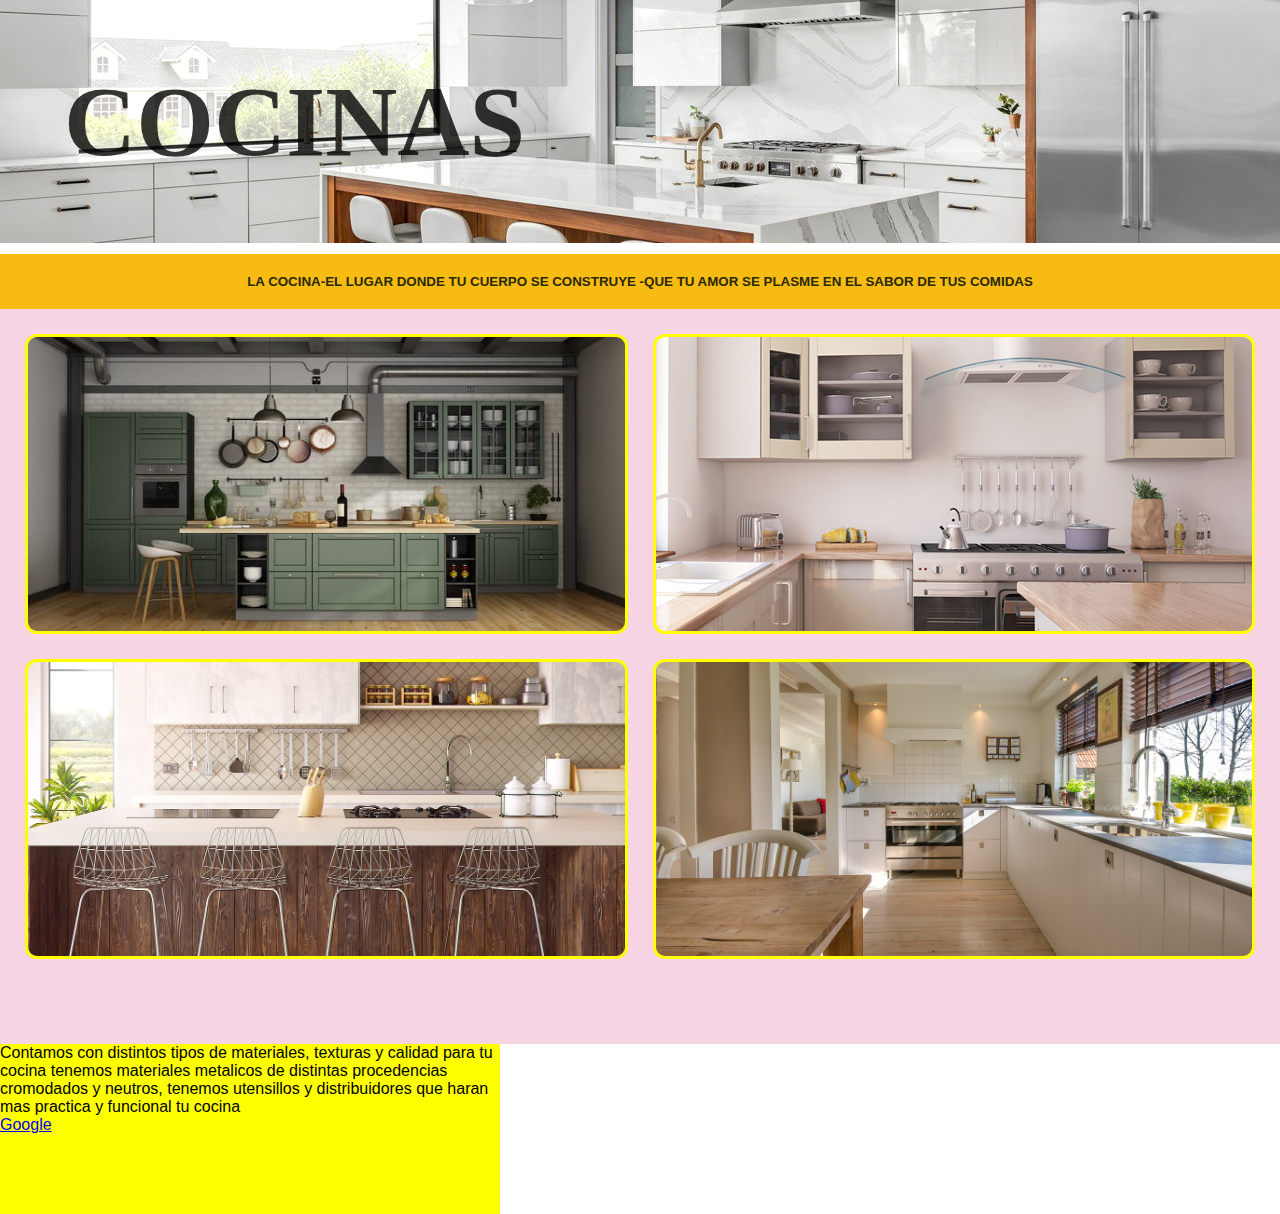
<file: cocina.html>
<!DOCTYPE html>
<html lang="es">

<head>

    <meta charset="utf-8">
    <meta http-equiv="X-UA-Compatible" content="IE=edge">
    <meta name="viewport" content="width=device-width, initial-scale=1">
    <link rel="stylesheet" href="https://cdn.jsdelivr.net/npm/bootstrap@5.0.2/dist/css/bootstrap.min.css"
        rel="stylesheet" integrity="sha384-EVSTQN3/azprG1Anm3QDgpJLIm9Nao0Yz1ztcQTwFspd3yD65VohhpuuCOmLASjC"
        crossorigin="anonymous">
    <link rel="stylesheet" href="estilos.css">
    <title>cocina</title>

</head>

<body>
    <div class="h1cocina">
        <h1>COCINAS</h1>
    </div>
    

    <!--jumbotron inicio-->
    <div class="jumbotronCOCINA">
        <h2>La cocina-El lugar donde tu cuerpo se construye -que tu amor se plasme en el sabor de tus comidas </h2>
    <!--navbar fin-->

    <div class="cocinafotos">
        <div class="img img11"></div>
        <div class="img img22"></div>
        <div class="img img33"></div>
        <div class="img img44"></div>
    </div>
    <div id="cuadradococina">
        <p>Contamos con distintos tipos de materiales, texturas y calidad para tu cocina
            tenemos materiales metalicos de distintas procedencias cromodados y neutros, 
            tenemos utensillos y distribuidores que haran mas practica y funcional tu cocina
        </p>
        <a href='https://google.com'>Google<a></a>
    </div>


</body>

</html>
</file>
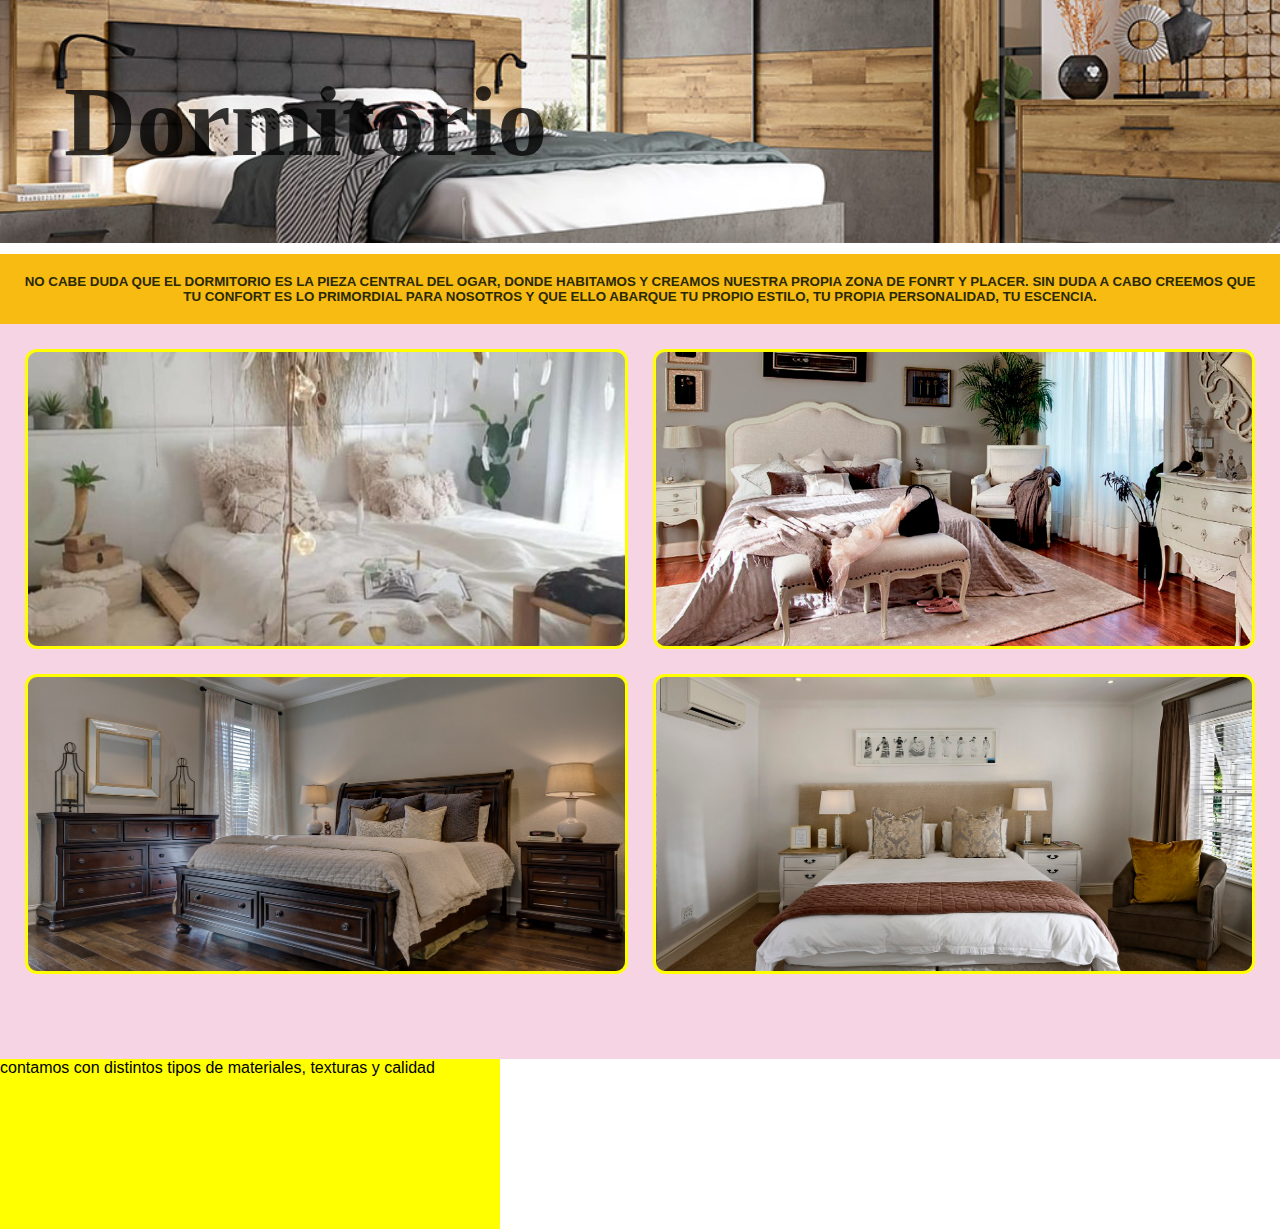
<file: dormitorio.html>
<!DOCTYPE html>
<html lang="es">

<head>

    <meta charset="utf-8">
    <meta http-equiv="X-UA-Compatible" content="IE=edge">
    <meta name="viewport" content="width=device-width, initial-scale=1">
    <link rel="stylesheet" href="https://cdn.jsdelivr.net/npm/bootstrap@5.0.2/dist/css/bootstrap.min.css"
        rel="stylesheet" integrity="sha384-EVSTQN3/azprG1Anm3QDgpJLIm9Nao0Yz1ztcQTwFspd3yD65VohhpuuCOmLASjC"
        crossorigin="anonymous">
    <link rel="stylesheet" href="estilos.css">
    <title>living</title>

</head>

<body>
    <div class="h1dormitorio">
    <h1>Dormitorio</h1> 
    </div>


    <!--jumbotron inicio-->
    <div class="jumbotrondormitorio">
        <h2>No cabe duda que el dormitorio es la pieza central del ogar, donde habitamos y creamos nuestra propia zona de fonrt y placer. sin duda a cabo creemos que tu confort es lo primordial para nosotros y que ello abarque tu propio estilo, tu propia personalidad, tu escencia.</h2>
    <!--navbar fin-->

    <div class="livingfotos">
        <div class="img img1111"></div>
        <div class="img img2222"></div>
        <div class="img img3333"></div>
        <div class="img img4444"></div>
    </div>

    <div id="cuadrado">
        <p>contamos con distintos tipos de materiales, texturas y calidad</p>
    </div>

    
</body>

</html>
</file>
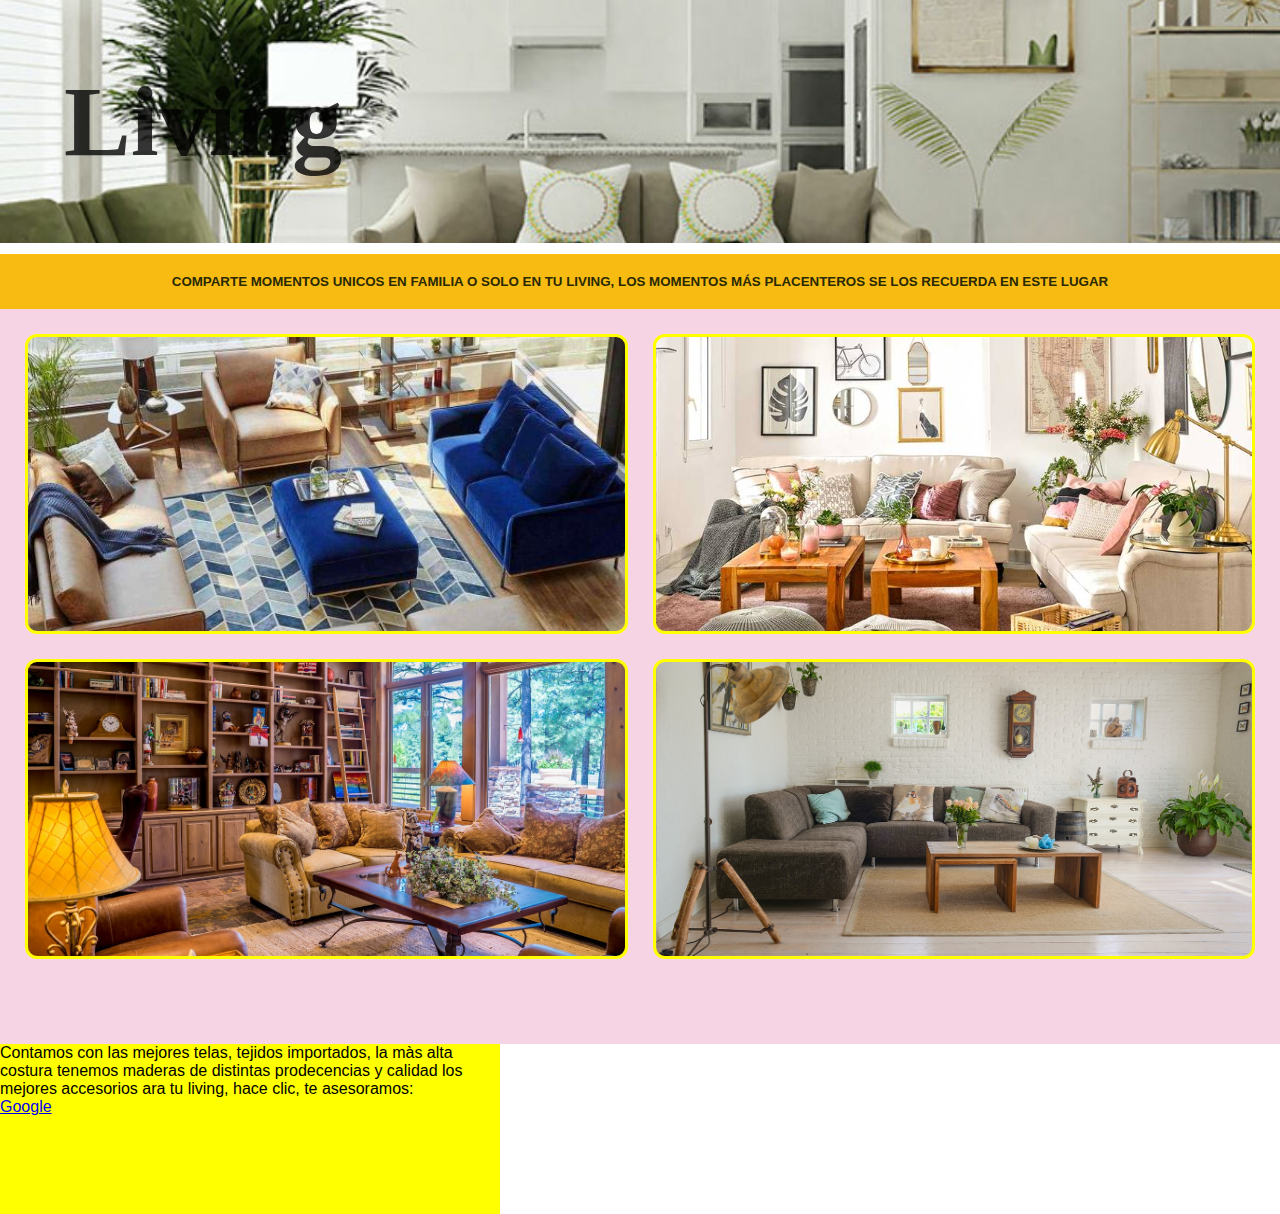
<file: living.html>
<!DOCTYPE html>
<html lang="es">

<head>

    <meta charset="utf-8">
    <meta http-equiv="X-UA-Compatible" content="IE=edge">
    <meta name="viewport" content="width=device-width, initial-scale=1">
    <link rel="stylesheet" href="https://cdn.jsdelivr.net/npm/bootstrap@5.0.2/dist/css/bootstrap.min.css"
        rel="stylesheet" integrity="sha384-EVSTQN3/azprG1Anm3QDgpJLIm9Nao0Yz1ztcQTwFspd3yD65VohhpuuCOmLASjC"
        crossorigin="anonymous">
    <link rel="stylesheet" href="estilos.css">
    <title>living</title>

</head>

<body>
    <div class="h1living">
    <h1>living</h1> 
    </div>


    <!--jumbotron inicio-->
    <div class="jumbotronliving">
        <h2>Comparte momentos unicos en familia o solo en tu living, los momentos más placenteros se los recuerda en este lugar</h2>
    <!--navbar fin-->

    <div class="livingfotos">
        <div class="img img111"></div>
        <div class="img img222"></div>
        <div class="img img333"></div>
        <div class="img img444"></div>
    </div>

    <div id="cuadradoliving">
        <p>Contamos con las mejores telas, tejidos importados, la màs alta costura 
            tenemos maderas de distintas prodecencias y calidad
            los mejores accesorios ara tu living, hace clic, te asesoramos:
        </p>
        <a href='https://google.com'>Google<a></a>
    </div>


</body>

</html>
</file>
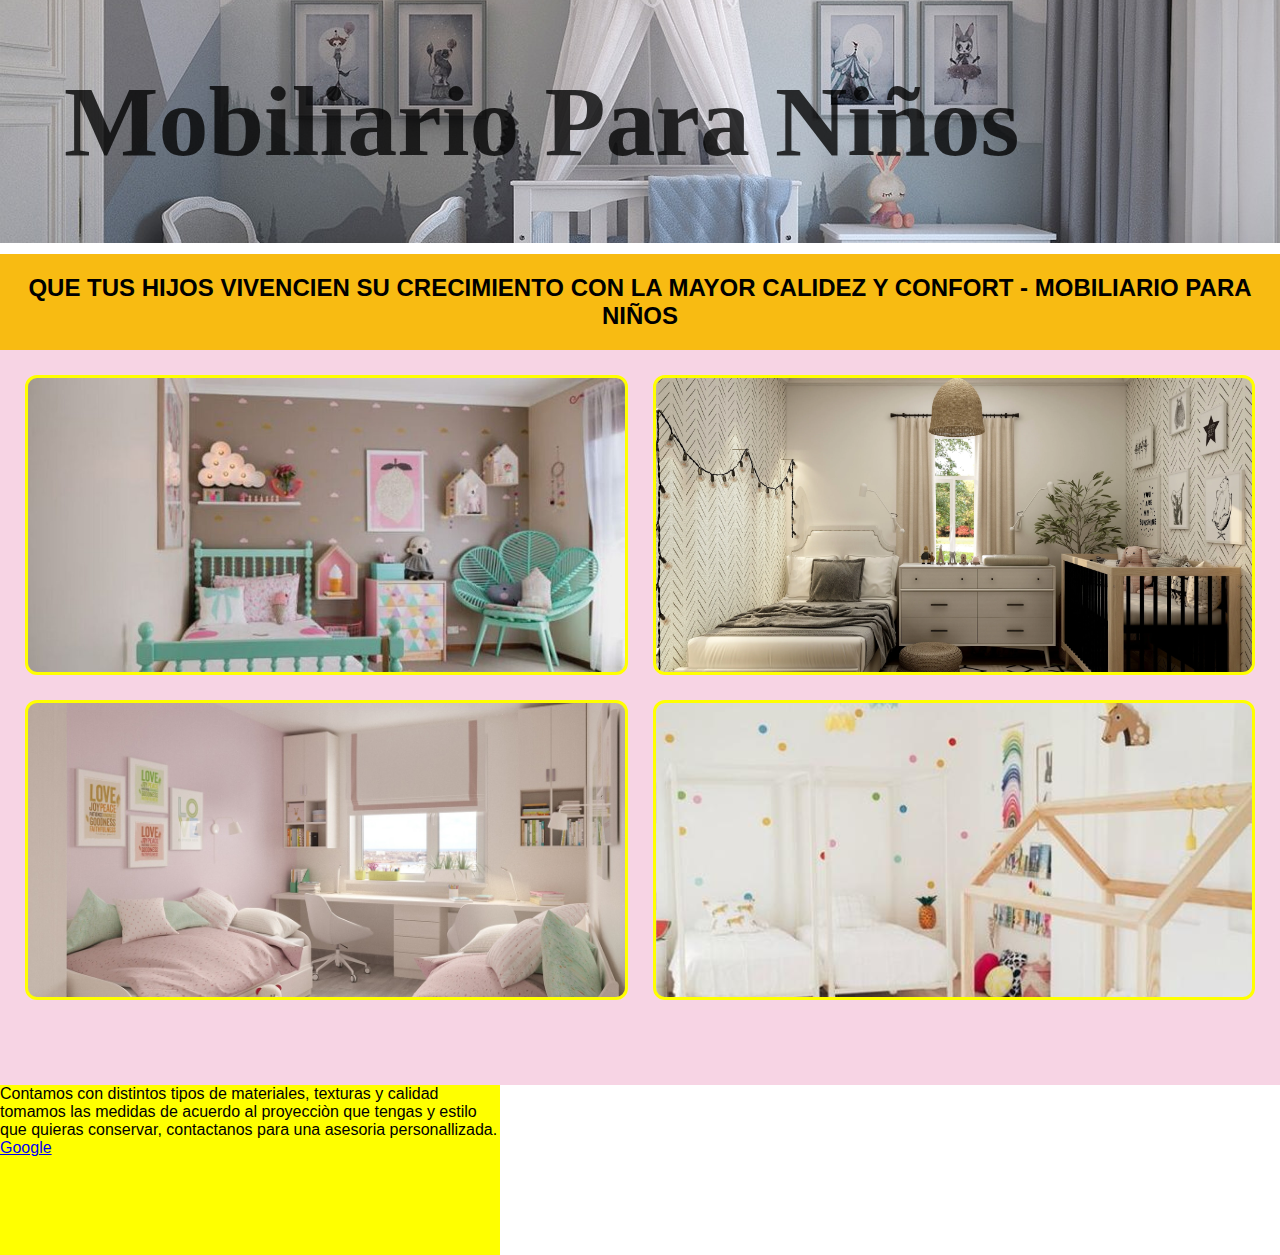
<file: ninos.html>
<!DOCTYPE html>
<html lang="es">

<head>

    <meta charset="utf-8">
    <meta http-equiv="X-UA-Compatible" content="IE=edge">
    <meta name="viewport" content="width=device-width, initial-scale=1">
    <link rel="stylesheet" href="https://cdn.jsdelivr.net/npm/bootstrap@5.0.2/dist/css/bootstrap.min.css"
        rel="stylesheet" integrity="sha384-EVSTQN3/azprG1Anm3QDgpJLIm9Nao0Yz1ztcQTwFspd3yD65VohhpuuCOmLASjC"
        crossorigin="anonymous">
    <link rel="stylesheet" href="estilos.css">
    <title>Niños</title>

</head>

<body>
    <div class="h1niños">
    <h1>Mobiliario para Niños</h1> 
    </div>


    <!--jumbotron inicio-->
    <div class="jumbotronniños">
        <h2>Que tus hijos vivencien su crecimiento con la mayor calidez y confort - mobiliario para niños</h2>
    <!--navbar fin-->

    <div class="livingfotos">
        <div class="img img12"></div>
        <div class="img img123"></div>
        <div class="img img1234"></div>
        <div class="img img12345"></div>
    </div>

    <div id="cuadrado">
        <p>Contamos con distintos tipos de materiales, texturas y calidad
            tomamos las medidas de acuerdo al proyecciòn que tengas y estilo que quieras conservar, 
            contactanos para una asesoria personallizada.
        </p>
        <a href='https://google.com'>Google<a></a>
    </div>
</body>

</html>
</file>
<file: estilos.css>
.secl {
    margin: 0;
    padding: 7px;
    box-sizing: border-box;
}

html {
    scroll-behavior: smooth;
}

header {
    height: 80px;
    width: 100%;
    background-color: hsl(54, 88%, 52%);
    font-size: 25px;
    font-family: Cambria, Cochin, Georgia, Times, 'Times New Roman', serif, Georgia, 'Times New Roman', Times, serif;
    padding: 16px;
}

.logo {
    float:right;
    text-transform: uppercase;
    text-shadow: 0 0 200px #333130;
    font-weight: bold;
    font-size: 30px;
}

.barra {
    float:right;
    justify-content: space-evenly;
    margin: 100px;
    justify-content: space-between;
}

ul {
    list-style: none;
}

ul li {
    display: inline;
    text-transform: capitalize right;
    border-spacing: 5px;
    width: 20%;
}

ul a {
    color: hwb(173 37% 41%);
    text-decoration: none;
}

ul a:hover {
    color: hsl(185, 83%, 68%);
}

main {
    height: calc(45vh - 25px);
    width: 100%;
    background-color: rgb(100, 104, 42);
    background-image: url(imagenes/uno.jpg);
    background-size: contain;
    background-position: left;
    padding: 100px;
}

.demo {
    background-position: center;
    background-color: #c2dcf3;
}



.call {
    width: 67%;
    color: black;
    background-color: hsla(0, 89%, 18%, 0.404);
    border: 2px solid rgb(248, 216, 31);
    float: right;
    text-transform: lowercase;
    margin: 25px;
    padding: 17px;
    font-family: Verdana, Geneva, Tahoma, sans-serif;
}

h1 {
    color: rgb(12, 12, 12);
    text-transform: capitalize;
    margin-bottom: 11px;
    background-size: 5px;
    background-position: right border;
    color: hwb(0 1% 99% / 0.795);
    text-shadow:10 5 hsla(60, 60%, 98%, 0.933) 50%;
    padding: 5%;
    border-image-width: 100%;
    text-decoration-color: #16110e;
    width: 100%;
    font-family:  italic cursive;
    font-size: 100px;
}

.call p {
    margin-bottom: 20px;
}

.call a {
    background-color: #f7873c;
    text-decoration: none;
    color: black;
    padding: 8px 25px;
    border: #f16fac;
    text-transform: uppercase;
    font-family: 'Franklin Gothic Medium', 'Arial Narrow', Arial, sans-serif;
}

.call a:hover {
    background-color: #f17420;
}

h2 {
    text-align: center;
    background-color: #f8bb12;
    text-transform: uppercase;
    font-family: Impact, Haettenschweiler, 'Arial Narrow Bold', sans-serif;
    padding: 20px;
}

*{
    margin: 0;
    padding: 0;
    box-sizing: border-box;
}
.encabezado {
    width: 100%;
    background-color: #f7d4e4;
    display: grid;
    grid-template-columns: repeat(2, 1fr);
    grid-template-rows: 300px 300px 35px;
    grid-template-areas: 
    "img1 img2"
    "img3 img4";
    padding: 25px;
    grid-gap: 25px;
}

.img {
    border: 3px solid yellow;
    background-size: cover;
    background-position: center;
    border-radius: 12px;
}

.img1 {
    background-image: url(imagenes/dormitorio.jpg);
    grid-area: img1;
}

.img2 {
    background-image: url(imagenes/cocina1.jpg);
    grid-area: img2;
}

.img3{
    background-image: url(imagenes/living1.jpg);
    grid-area: img3;
}

.img4{
    background-image: url(imagenes/niños1.png);
    grid-area: img4;
}

.section.con1 {
    height: 100px;
    width: 100%;
    background-color: #f16fac;
}

.cont1 {
    display: flex;
    flex-direction: row;
    flex-wrap: wrap;
    flex-flow: row;
    justify-content: space-evenly;
    align-items: baseline;
}

.item {
    height: 125px;
    width: 120px;
    background-color: #fd0579;
    border: 2px solid #f16fac;
    text-align: center;
    line-height: 125px;
    color: antiquewhite;
    font-family: 'Lucida Sans', 'Lucida Sans Regular', 'Lucida Grande', 'Lucida Sans Unicode', Geneva, Verdana, sans-serif;
    text-transform: uppercase;
    font-size: 22px;
}

.item2 {
    line-height: 20px;
    flex-basis: 100px;
}

footer {
    text-align: center;
    font-size: 20px;
    background-color: #f16fac;
    color: #333130;
    text-transform: capitalize;
    font-family: 'Segoe UI', Tahoma, Geneva, Verdana, sans-serif;
    padding: 5px;
}

footer p {
    margin-bottom: 10px;

}

.up a {
    color: #fd0579;
    font-size: 60px;
    letter-spacing: 35px;
}

.subir {
    height: 40px;
    width: 40px;
    background-color: #f11684;
    background-blend-mode: black;
    position: fixed;
    right: 40px;
    bottom: 35px;
    color: hsl(5, 5%, 5%);
    text-align: center;
    line-height: 45px;
}

.navbar{
    background-color: #f0b5d2;
    padding: 1px;
    justify-content: right;
    width: auto;
}

.navbar p{
    background-color: hwb(120 56% 5%);
    padding: 20%;
    font-position: right;
}

.navbar-fronts{
    color: hwb(290 4% 48%);
    image: url(imagenes/figure.png);
    background-size: cover;
    background-position: right;
    color: #0a0a0a;
    text-shadow:0 0 #e4fd05ee;
    padding: 5%;
    border-image-width: 100%;
    text-decoration-color: #333130;
    width: 100%;
    font-family: 'Segoe UI', Tahoma, Verdana, sans-serif;
}

.jumbotron{
    background-image: url(imagenes/fam2.jpg) ;
    background-size: cover;
    background-position: center;
    color: #0a0a0a;
    text-shadow:0 0 #4409cc;
    padding: 5%;
    border-image-width: 100%;
    text-decoration-color: #0d0d0f;
    width: 100%;
    font-family: Cambria, serif;
}

.jumbotron p{
    font-family: 'Franklin Gothic Medium', 'Arial Narrow', Arial, sans-serif, cursive;
    position: right;
}

.form-inline{
    background-size: cover;
    background-position: right;
    color: #0a0a0a;
    text-shadow:0 0 #e4fd05ee;
    padding: 2%;
    border-image-width: 50%;
    text-decoration-color: #333130;
    width:fit-content;
    justify-content:flex;
    font-family: 'Segoe UI', Tahoma, Verdana, sans-serif;
}

.jumbotronCOCINA h2{
    font-family: 'Franklin Gothic Medium', 'Arial Narrow', Arial, sans-serif, cursive;
    position: center;
    font-size: smaller;
    width: 100%;
    color: rgb(41, 41, 5);
    text-shadow: #0a0a0a;
}

.h1cocina {    
    background-image: url(imagenes/cocina4.jpg); 
    background-size:cover;
    background-position: center;
}

.cocinafotos {
    width: 100%;
    background-color: #f7d4e4;
    display: grid;
    grid-template-columns: repeat(2, 1fr);
    grid-template-rows: 300px 300px 35px;
    grid-template-areas: 
    "img1 img2"
    "img3 img4";
    padding: 25px;
    grid-gap: 25px;
}

.img {
    border: 3px solid yellow;
    background-size: cover;
    background-position: center;
    border-radius: 12px;
}

.img11 {
    background-image: url(imagenes/cocina2.jpg);
    grid-area: img1;
}

.img22 {
    background-image: url(imagenes/cocina1.jpg);
    grid-area: img2;
}

.img33{
    background-image: url(imagenes/cocina55.jpg);
    grid-area: img3;
}

.img44{
    background-image: url(imagenes/cocina33.jpg);
    grid-area: img4;
}

.livingfotos {
    width: 100%;
    background-color: #f7d4e4;
    display: grid;
    grid-template-columns: repeat(2, 1fr);
    grid-template-rows: 300px 300px 35px;
    grid-template-areas: 
    "img1 img2"
    "img3 img4";
    padding: 25px;
    grid-gap: 25px;
}

.jumbotronliving h2{
    font-family: 'Franklin Gothic Medium', 'Arial Narrow', Arial, sans-serif, cursive;
    position: center;
    font-size: smaller;
    width: 100%;
    color: rgb(41, 41, 5);
    text-shadow: #0a0a0a;
}

.h1living {    
    background-image: url(imagenes/living1.jpg); 
    background-size:cover;
    background-position: center;
}

.img {
    border: 3px solid yellow;
    background-size: cover;
    background-position: center;
    border-radius: 12px;
}

.img111 {
    background-image: url(imagenes/living3.jpg);
    grid-area: img1;
}

.img222 {
    background-image: url(imagenes/living4.jpg);
    grid-area: img2;
}

.img333{
    background-image: url(imagenes/living22.jpg);
    grid-area: img3;
}

.img444{
    background-image: url(imagenes/living33.jpg);
    grid-area: img4;
}

.h1dormitorio {    
    background-image: url(imagenes/dormitorio.jpg); 
    background-size:cover;
    background-position: center;
}

.img {
    border: 3px solid yellow;
    background-size: cover;
    background-position: center;
    border-radius: 12px;
}
.img1111 {
    background-image: url(imagenes/dormi4.jpg);
    grid-area: img1;
}

.img2222 {
    background-image: url(imagenes/dormi3.jpg);
    grid-area: img2;
}

.img3333{
    background-image: url(imagenes/bedroom22.jpg);
    grid-area: img3;
}

.img4444{
    background-image: url(imagenes/bedroom33.jpg);
    grid-area: img4;
}

.jumbotrondormitorio h2{
    font-family: 'Franklin Gothic Medium', 'Arial Narrow', Arial, sans-serif, cursive;
    position: center;
    font-size: smaller;
    width: 100%;
    color: rgb(41, 41, 5);
    text-shadow: #0a0a0a;
}

.h1niños {    
    background-image: url(imagenes/ninos55.jpg); 
    background-size:cover;
    background-position: center;
}

.img {
    border: 3px solid yellow;
    background-size: cover;
    background-position: center;
    border-radius: 12px;
}
.img12 {
    background-image: url(imagenes/ninos3.jpg);
    grid-area: img1;
}

.img123 {
    background-image: url(imagenes/niños6.webp);
    grid-area: img2;
}

.img1234{
    background-image: url(imagenes/ninos44.jpg);
    grid-area: img3;
}

.img12345{
    background-image: url(imagenes/ninos2.jpg);
    grid-area: img4;
}

#cuadrado {
    width: 500px;
    height: 170px;
    padding: auto;
    font-family: Verdana, Geneva, Tahoma, sans-serif;
    font-variant: unset;
    box-shadow: #333130;
    background: yellow;
    animation-name: contactanos;
    animation-duration: 6s;
    position:absolute ;
    animation-delay: 1s;
    animation-direction:normal;
    animation-timing-function: ;
    animation-iteration-count: infinite;
}

@keyframes contactanos {
    0% {background: rgb(238, 238, 175);left:0;top:0px}; 
    25% {background: #ebeb27 ;left: 300px;top:0px}
    50% {background: pink;left: 300px;top:300px}
    75% {background: #ebeb27; left:0px; top: 300px;}
    100% {background: #ec4460;}
    
    

}

#cuadradococina {
    width: 500px;
    height: 170px;
    padding: auto;
    font-family: Verdana, Geneva, Tahoma, sans-serif;
    font-variant: unset;
    box-shadow: #333130;
    background: yellow;
    animation-name: cocinaanima;
    animation-duration: 6s;
    position:absolute ;
    animation-delay: 1s;
    animation-direction:normal;
    animation-timing-function: ;
    animation-iteration-count: infinite;
}

@keyframes cocinaanima {
    0% {background: rgb(238, 238, 175);left:0;top:0px}; 
    25% {background: #ebeb27 ;left: 300px;top:0px}
    50% {background: pink;left: 300px;top:300px}
    75% {background: #ebeb27; left:0px; top: 300px;}
    100% {background: #ec4460;}
}

#cuadradoliving {
    width: 500px;
    height: 170px;
    padding: auto;
    font-family: Verdana, Geneva, Tahoma, sans-serif;
    font-variant: unset;
    box-shadow: #333130;
    background: yellow;
    animation-name: livinganima;
    animation-duration: 7s;
    position:absolute ;
    animation-delay: 1s;
    animation-direction:normal;
    animation-timing-function: ;
    animation-iteration-count: infinite;
}

@keyframes livinganima {
    0% {background: rgb(238, 238, 175);left:0;top:0px}; 
    25% {background: #ebeb27 ;left: 300px;top:0px}
    50% {background: pink;left: 300px;top:300px}
    75% {background: #ebeb27; left:0px; top: 300px;}
    100% {background: #ec4460;}
}
</file>
